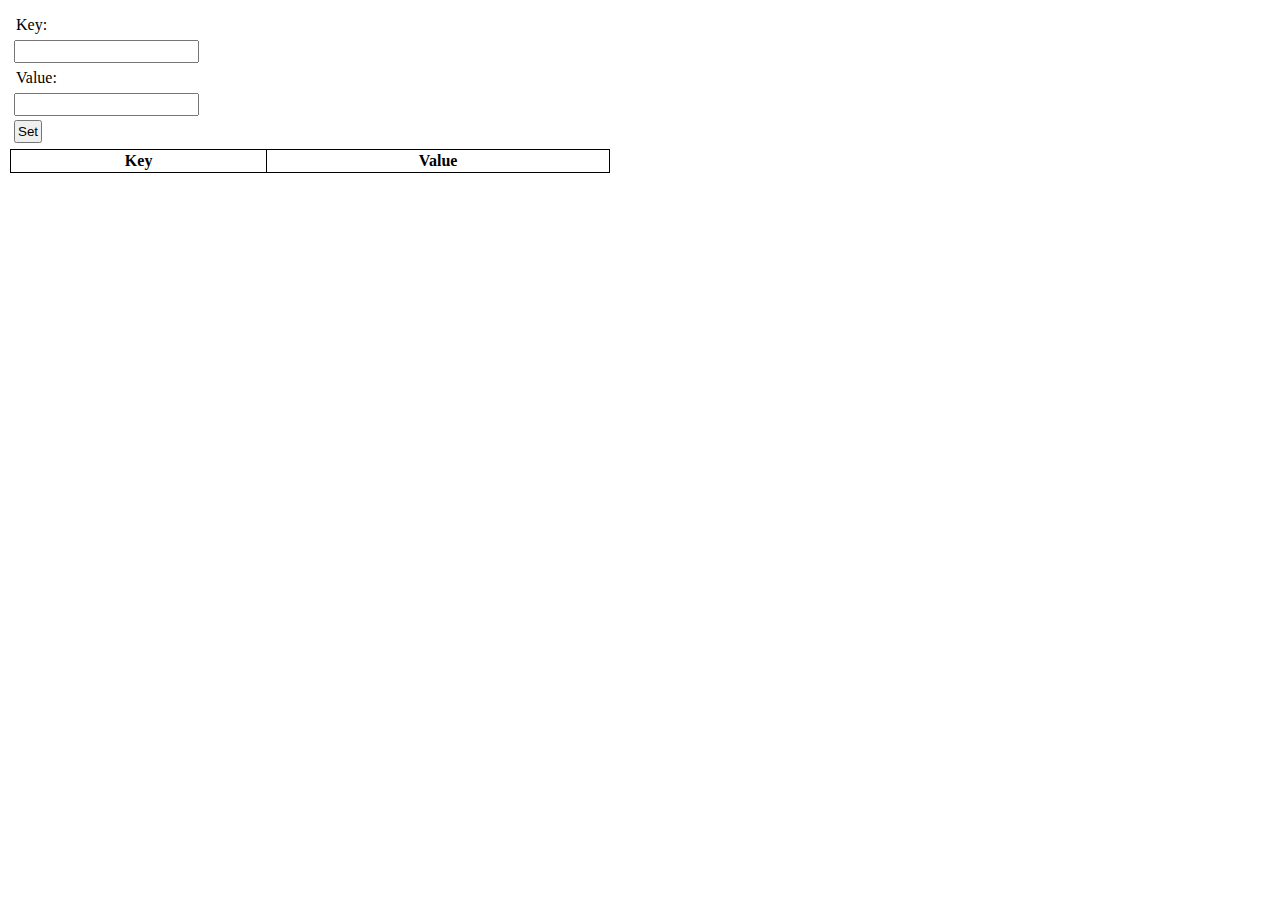
<file: ss/index.html>
<!doctype html>
<html>
	<head>
		<title>Session Storage Example</title>
		<meta charset="utf-8">
		<link rel="stylesheet" href="style.css">
	</head>
	<body>
		<form>
			<label for="key">Key:</label>
			<input type="text" name="key" id="key"/>
			<label for="value">Value:</label>
			<input type="text" name="value" id="value"/>
			<input type="submit" value="Set" id="btnSet"/>
		</form>

		<table id="tblItems"> 
			<thead>
				<tr>
					<th>Key</th>
					<th>Value</th>
				</tr>
			</thead>
		</table>
		<script src="ss.js"></script>
	</body>
</html>
</file>
<file: ss/style.css>
* {
	padding:2px;
	margin:2px;
}

table, tr, th, td {
	border:1px solid black;
	border-collapse: collapse;
}

label {
	display:block;
}

input[type=submit] {
	display:block;
}

#tblItems {
	width:600px;
	padding:2px;
}
</file>
